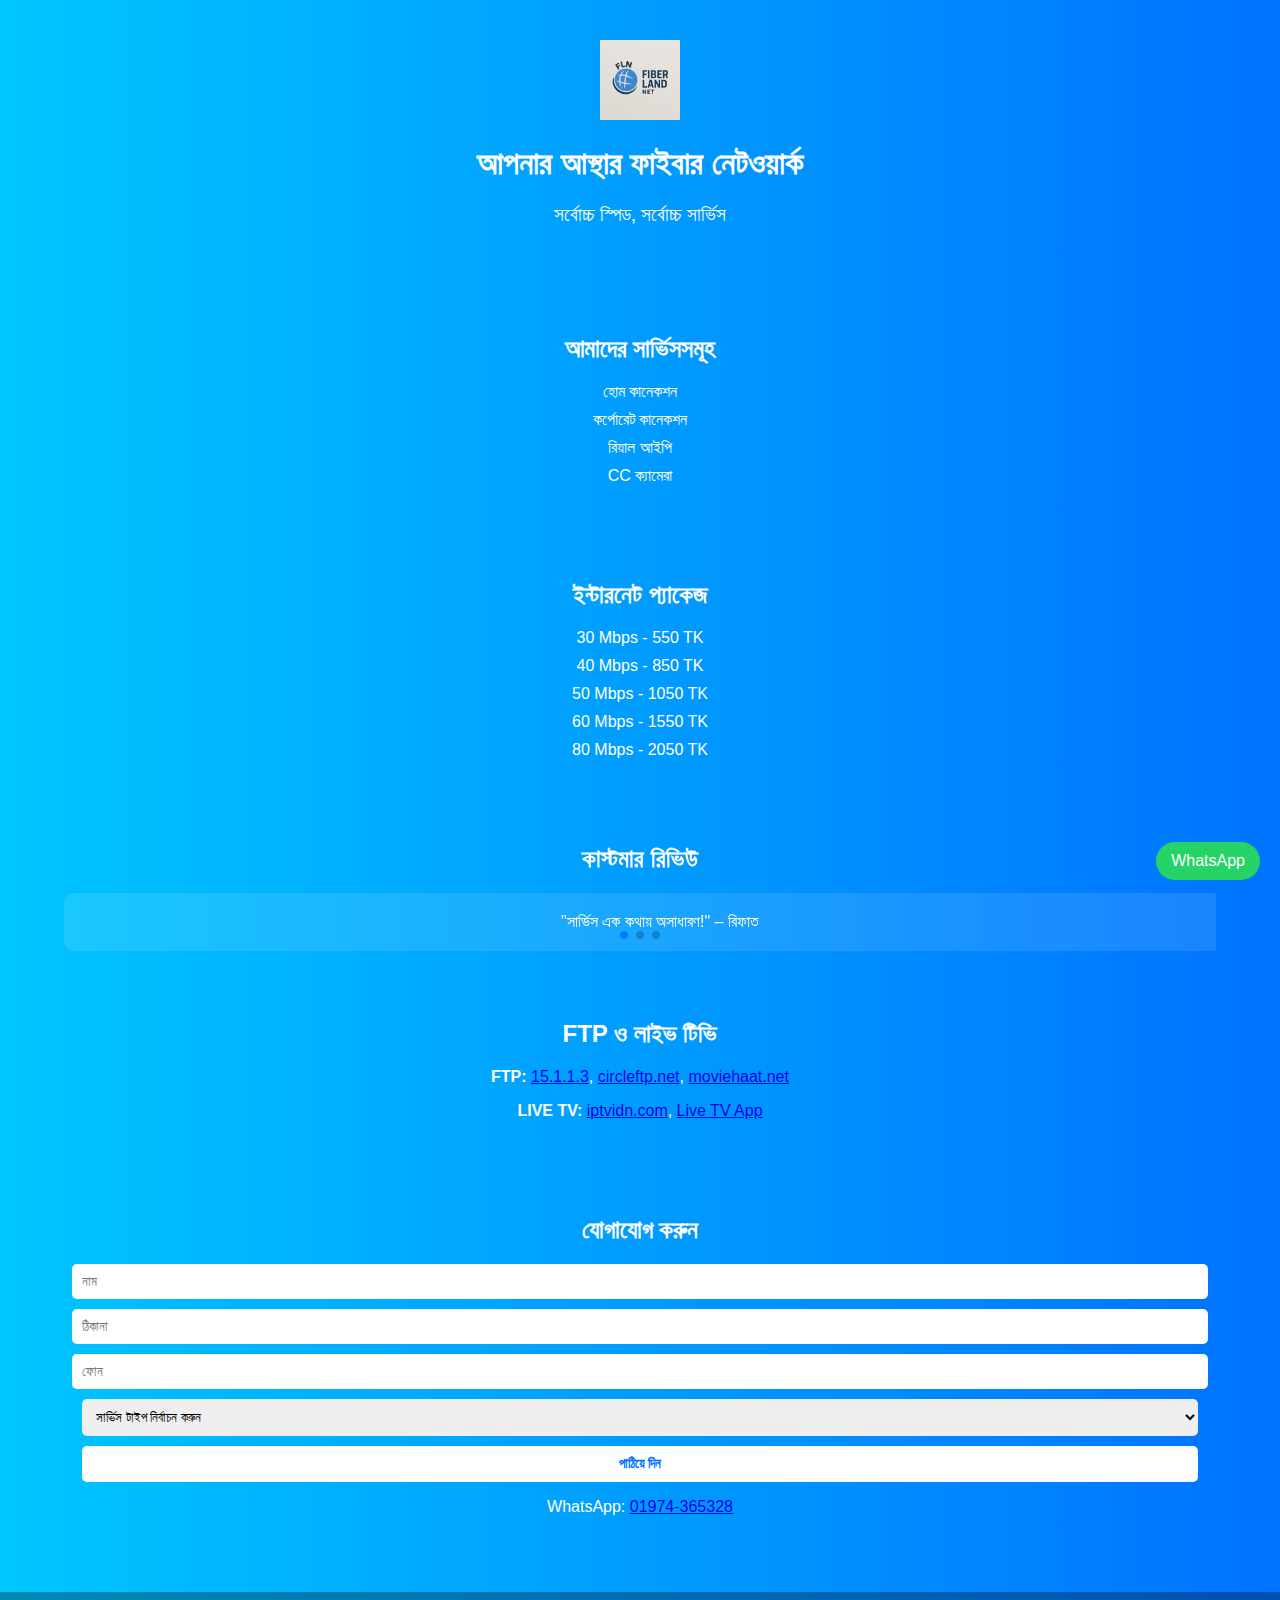
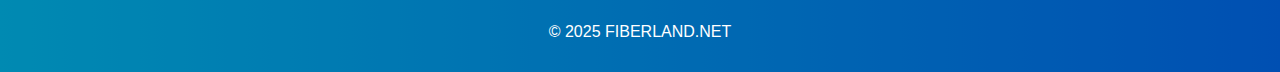
<file: index.html>
<!DOCTYPE html>
<html lang="bn">
<head>
  <meta charset="UTF-8">
  <meta name="viewport" content="width=device-width, initial-scale=1.0">
  <title>FIBERLAND.NET</title>
  <link rel="stylesheet" href="style.css">
  <script src="https://unpkg.com/swiper/swiper-bundle.min.js"></script>
  <link rel="stylesheet" href="https://unpkg.com/swiper/swiper-bundle.min.css">
</head>
<body>
  <header class="hero">
    <img src="logo.png" alt="Fiberland Logo" class="logo">
    <h1>আপনার আস্থার ফাইবার নেটওয়ার্ক</h1>
    <p class="slogan">সর্বোচ্চ স্পিড, সর্বোচ্চ সার্ভিস</p>
  </header>

  <section class="services">
    <h2>আমাদের সার্ভিসসমূহ</h2>
    <ul>
      <li>হোম কানেকশন</li>
      <li>কর্পোরেট কানেকশন</li>
      <li>রিয়াল আইপি</li>
      <li>CC ক্যামেরা</li>
    </ul>
  </section>

  <section class="packages">
    <h2>ইন্টারনেট প্যাকেজ</h2>
    <ul>
      <li>30 Mbps - 550 TK</li>
      <li>40 Mbps - 850 TK</li>
      <li>50 Mbps - 1050 TK</li>
      <li>60 Mbps - 1550 TK</li>
      <li>80 Mbps - 2050 TK</li>
    </ul>
  </section>

  <section class="review-slider swiper">
    <h2>কাস্টমার রিভিউ</h2>
    <div class="swiper-wrapper">
      <div class="swiper-slide">"সার্ভিস এক কথায় অসাধারণ!" – রিফাত</div>
      <div class="swiper-slide">"স্পিড ও সাপোর্ট – দুইটাই ভালো" – লামিয়া</div>
      <div class="swiper-slide">"বিশ্বাসযোগ্য নেটওয়ার্ক" – মাসুদ</div>
    </div>
    <div class="swiper-pagination"></div>
  </section>

  <section class="ftp-live">
    <h2>FTP ও লাইভ টিভি</h2>
    <p><strong>FTP:</strong> <a href="http://15.1.1.3">15.1.1.3</a>, <a href="http://circleftp.net">circleftp.net</a>, <a href="http://moviehaat.net">moviehaat.net</a></p>
    <p><strong>LIVE TV:</strong> <a href="http://iptvidn.com/">iptvidn.com</a>, <a href="https://app.iptvidn.xyz/">Live TV App</a></p>
  </section>

  <section class="contact">
    <h2>যোগাযোগ করুন</h2>
    <form>
      <input type="text" placeholder="নাম" required>
      <input type="text" placeholder="ঠিকানা" required>
      <input type="tel" placeholder="ফোন" required>
      <select>
        <option>সার্ভিস টাইপ নির্বাচন করুন</option>
        <option>হোম</option>
        <option>কর্পোরেট</option>
        <option>রিয়াল আইপি</option>
      </select>
      <button type="submit">পাঠিয়ে দিন</button>
    </form>
    <p>WhatsApp: <a href="https://wa.me/8801974365328">01974-365328</a></p>
  </section>

  <a href="https://wa.me/8801974365328" class="whatsapp-float">WhatsApp</a>

  <footer>
    <p>&copy; 2025 FIBERLAND.NET</p>
  </footer>

  <script>
    new Swiper('.swiper', {
      loop: true,
      pagination: { el: '.swiper-pagination' },
      autoplay: { delay: 3000 },
    });
  </script>
</body>
</html>
</file>
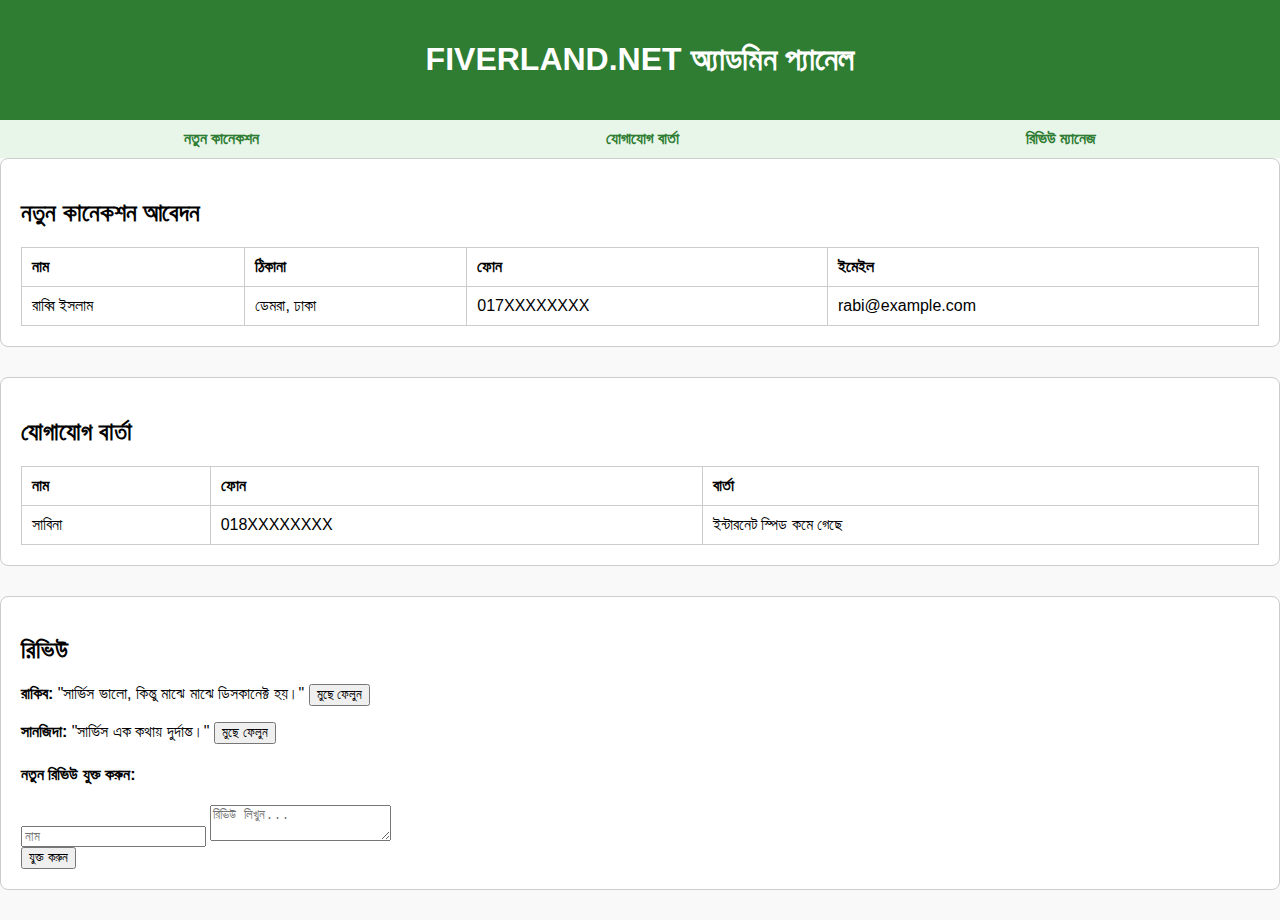
<file: fiberland_animated_onepage_full২০০/fiber1.html>
<!-- admin.html -->
<!DOCTYPE html>
<html lang="bn">
<head>
  <meta charset="UTF-8">
  <title>FIVERLAND Admin Panel</title>
  <style>
    body {
      margin: 0;
      font-family: 'Segoe UI', sans-serif;
      background: #f9f9f9;
    }
    header {
      background: #2e7d32;
      color: #fff;
      padding: 20px;
      text-align: center;
    }
    nav {
      background: #e8f5e9;
      padding: 10px;
      display: flex;
      justify-content: space-around;
    }
    nav a {
      color: #2e7d32;
      text-decoration: none;
      font-weight: bold;
    }
    section {
      padding: 20px;
    }
    table {
      width: 100%;
      border-collapse: collapse;
      background: #fff;
    }
    table th, table td {
      padding: 10px;
      border: 1px solid #ccc;
      text-align: left;
    }
    .box {
      background: #ffffff;
      border: 1px solid #ccc;
      padding: 20px;
      margin-bottom: 30px;
      border-radius: 8px;
    }
  </style>
</head>
<body>
  <header>
    <h1>FIVERLAND.NET অ্যাডমিন প্যানেল</h1>
  </header>

  <nav>
    <a href="#requests">নতুন কানেকশন</a>
    <a href="#messages">যোগাযোগ বার্তা</a>
    <a href="#reviews">রিভিউ ম্যানেজ</a>
  </nav>

  <section id="requests" class="box">
    <h2>নতুন কানেকশন আবেদন</h2>
    <table>
      <tr>
        <th>নাম</th><th>ঠিকানা</th><th>ফোন</th><th>ইমেইল</th>
      </tr>
      <tr>
        <td>রাব্বি ইসলাম</td>
        <td>ডেমরা, ঢাকা</td>
        <td>017XXXXXXXX</td>
        <td>rabi@example.com</td>
      </tr>
    </table>
  </section>

  <section id="messages" class="box">
    <h2>যোগাযোগ বার্তা</h2>
    <table>
      <tr>
        <th>নাম</th><th>ফোন</th><th>বার্তা</th>
      </tr>
      <tr>
        <td>সাবিনা</td>
        <td>018XXXXXXXX</td>
        <td>ইন্টারনেট স্পিড কমে গেছে</td>
      </tr>
    </table>
  </section>

  <section id="reviews" class="box">
    <h2>রিভিউ</h2>
    <p><strong>রাকিব:</strong> "সার্ভিস ভালো, কিন্তু মাঝে মাঝে ডিসকানেক্ট হয়।" <button>মুছে ফেলুন</button></p>
    <p><strong>সানজিদা:</strong> "সার্ভিস এক কথায় দুর্দান্ত।" <button>মুছে ফেলুন</button></p>
    <form>
      <h4>নতুন রিভিউ যুক্ত করুন:</h4>
      <input type="text" placeholder="নাম" required>
      <textarea placeholder="রিভিউ লিখুন..." required></textarea><br>
      <button type="submit">যুক্ত করুন</button>
    </form>
  </section>
</body>
</html>
</file>
<file: style.css>
body {
  font-family: sans-serif;
  margin: 0;
  background: linear-gradient(to right, #00c6ff, #0072ff);
  color: white;
  text-align: center;
}
.hero {
  padding: 40px 20px;
  animation: fadeIn 1.5s ease-in-out;
}
.logo {
  height: 80px;
}
.slogan {
  font-size: 1.2em;
  margin-top: 10px;
}
section {
  padding: 30px 20px;
}
ul {
  list-style: none;
  padding: 0;
}
li {
  margin: 10px 0;
}
input, select, button {
  display: block;
  width: 90%;
  margin: 10px auto;
  padding: 10px;
  border: none;
  border-radius: 5px;
}
button {
  background: #fff;
  color: #0072ff;
  font-weight: bold;
}
footer {
  background: rgba(0,0,0,0.3);
  padding: 15px;
  margin-top: 30px;
}
.whatsapp-float {
  position: fixed;
  bottom: 20px;
  right: 20px;
  background: #25d366;
  color: white;
  padding: 10px 15px;
  border-radius: 50px;
  text-decoration: none;
}
.swiper {
  width: 90%;
  margin: 20px auto;
}
.swiper-slide {
  background: rgba(255,255,255,0.1);
  padding: 20px;
  border-radius: 10px;
}
@keyframes fadeIn {
  from { opacity: 0; transform: translateY(-20px); }
  to { opacity: 1; transform: translateY(0); }
}
</file>
